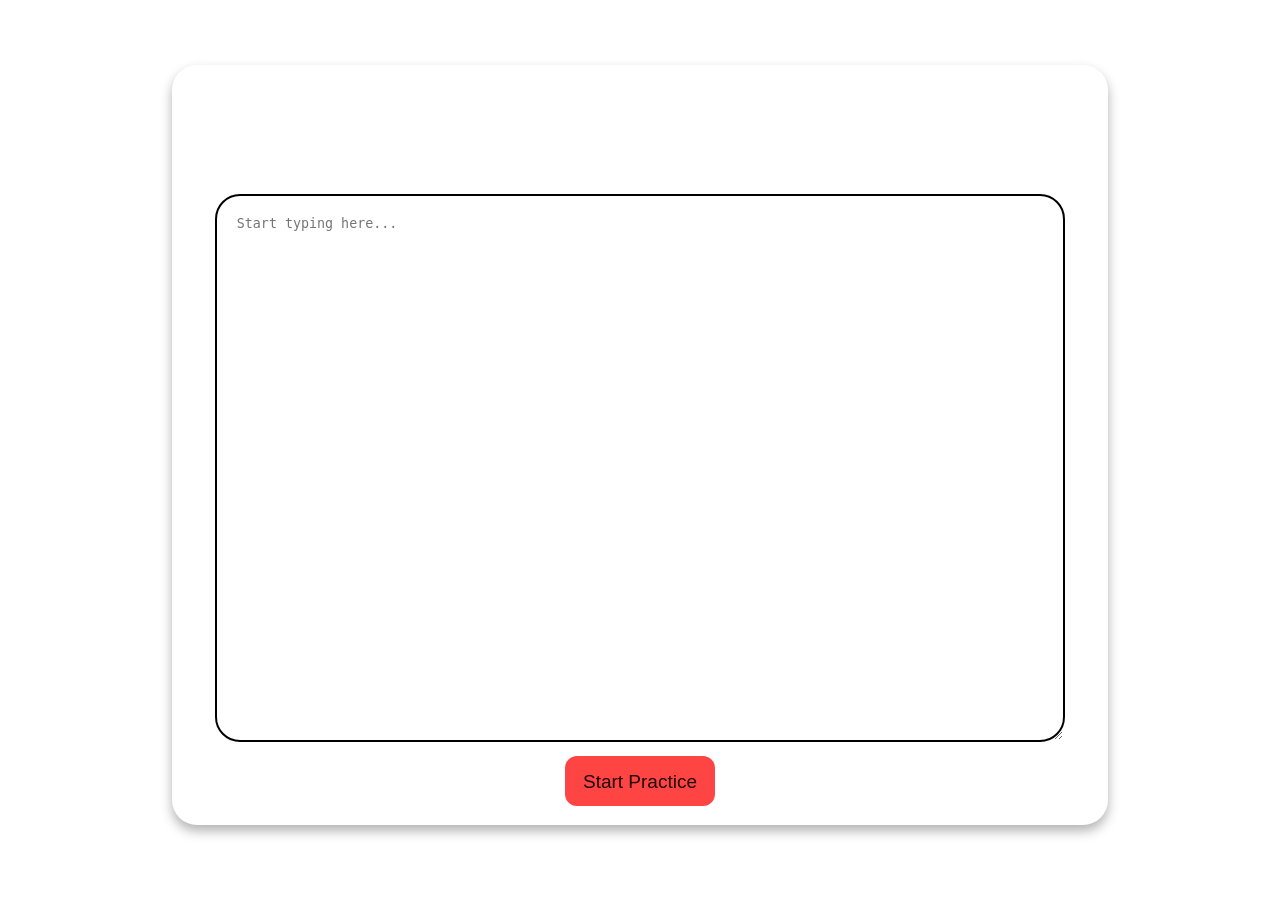
<file: practice.html>
<!DOCTYPE html>
<html lang="en">
<head>
    <meta charset="UTF-8">
    <meta name="viewport" content="width=device-width, initial-scale=1.0">
    <title>Practice Arena</title>
    <link rel="stylesheet" href="practice.css">
</head>
<body>
    <div class="practice-container">
        <h1>Practice Arena</h1>
        <textarea name="practice" id="practice" placeholder="Start typing here..."></textarea>
        <button onclick="startPractice()">Start Practice</button>
        <div id="result"></div>
    </div>
</body>
</html>
</file>
<file: practice.css>
body {
    font-family: "Poppins", sans-serif;
    text-align: center;
    background-image: url('https://img.freepik.com/free-vector/watercolor-blue-background_23-2149320191.jpg');
    background-size: cover;
    background-repeat: no-repeat;
    background-position: center;
}

.practice-container {
    background-image: url('https://img.freepik.com/free-vector/futuristic-poly-background_23-2148453991.jpg');
    background-size: cover;
    background-repeat: no-repeat;
    background-position: center;
    border-radius: 25px;
    width: 70vw;
    height: 720px;
    padding: 20px;
    margin: 65px auto;
    box-shadow: 0 6px 12px rgba(0, 3, 1, 0.3);
}

textarea {
    width: 90%;
    height: 70%;
    padding: 20px;
    margin: 10px 2px;
    border: 2px solid black;
    border-radius: 25px;
}
h1{
    color: white;
    font-size: 40px;
}
button {
    margin-bottom: 10px;
    width: 150px;
    height: 50px;
    padding: 15px;
    background-color: rgb(255 68 68);
    color: rgb(32, 4, 4);
    border: none;
    border-radius: 12px;
    cursor: pointer;
    font-size: 19px;
}

button:hover {
    background-color: white;
}
</file>
